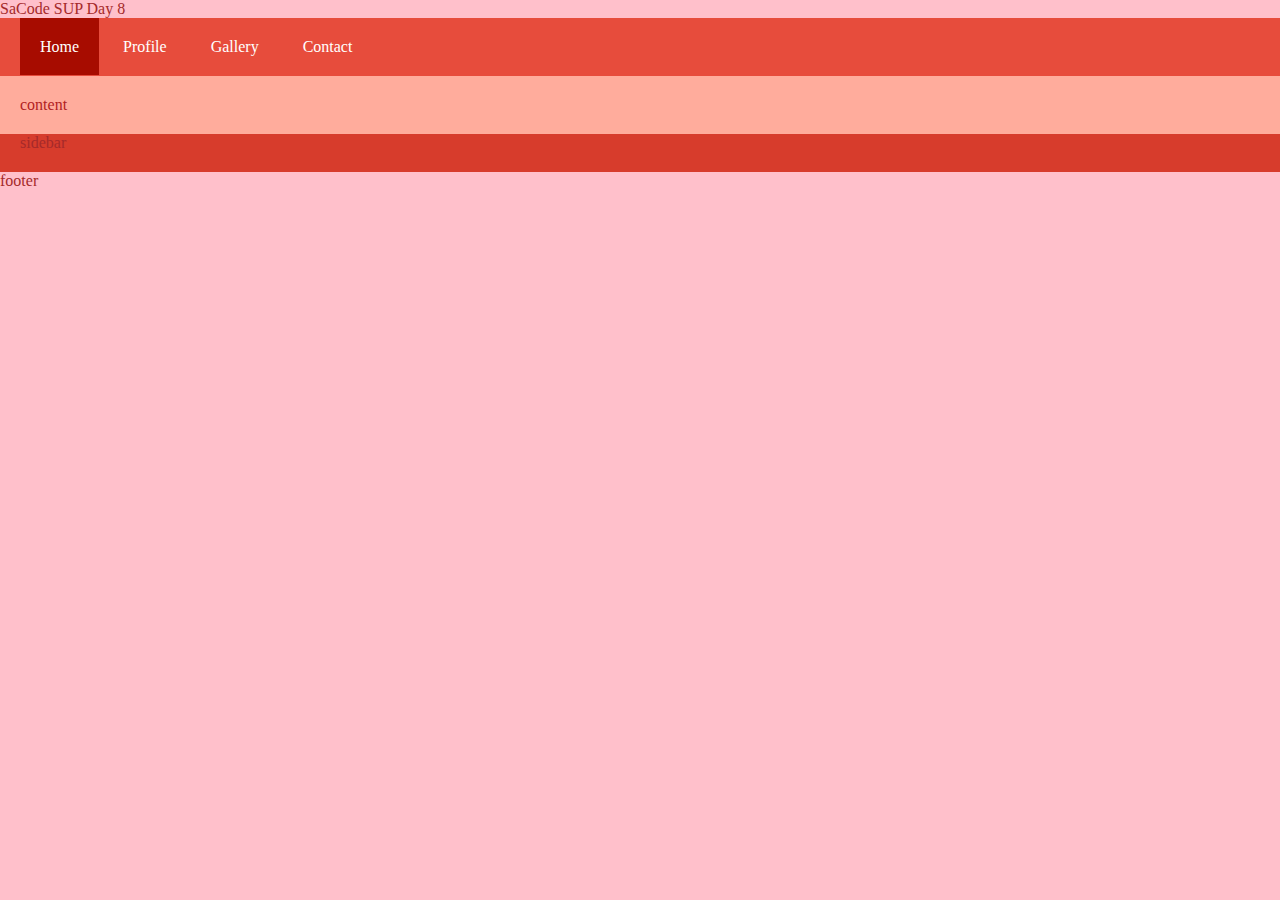
<file: index.html>
<!DOCTYPE html>
<html lang="en">
<head>
    <meta charset="UTF-8">
    <meta http-equiv="X-UA-Compatible" content="IE=edge">
    <meta name="viewport" content="width=device-width, initial-scale=1.0">
    <title>SaCode SUP Day 8</title>
    <link rel="stylesheet" href="style.css"
</head>
<body>

    <!-- START CONTAINER -->
    
    <div class="container-fluid">
        <!-- START HEADER -->
        <div class="header">
            SaCode SUP Day 8
        </div>
        <!-- END HEADER -->
    </div>
    <!-- END CONTAINER -->
    <!-- START NAVIGATION -->
    <div class="nav">
        <a href="#" class="active">Home</a>
        <a href="#">Profile</a>
        <a href="#">Gallery</a>
        <a href="#">Contact</a>

    </div>
    <!-- END NAVIGATION -->

    <!-- START CONTENT -->
    <div class="content">
        content
    </div>
    <!-- END CONTENT -->

    <!-- START SIDEBAR -->
    <div class="sidebar">
        sidebar 
    </div>
    <!-- END SIDEBAR -->

    <!-- START FOOTER -->
    <div class="footer">
        footer 
    </div>
    <!-- END FOOTER -->
</body>
</html>
</file>
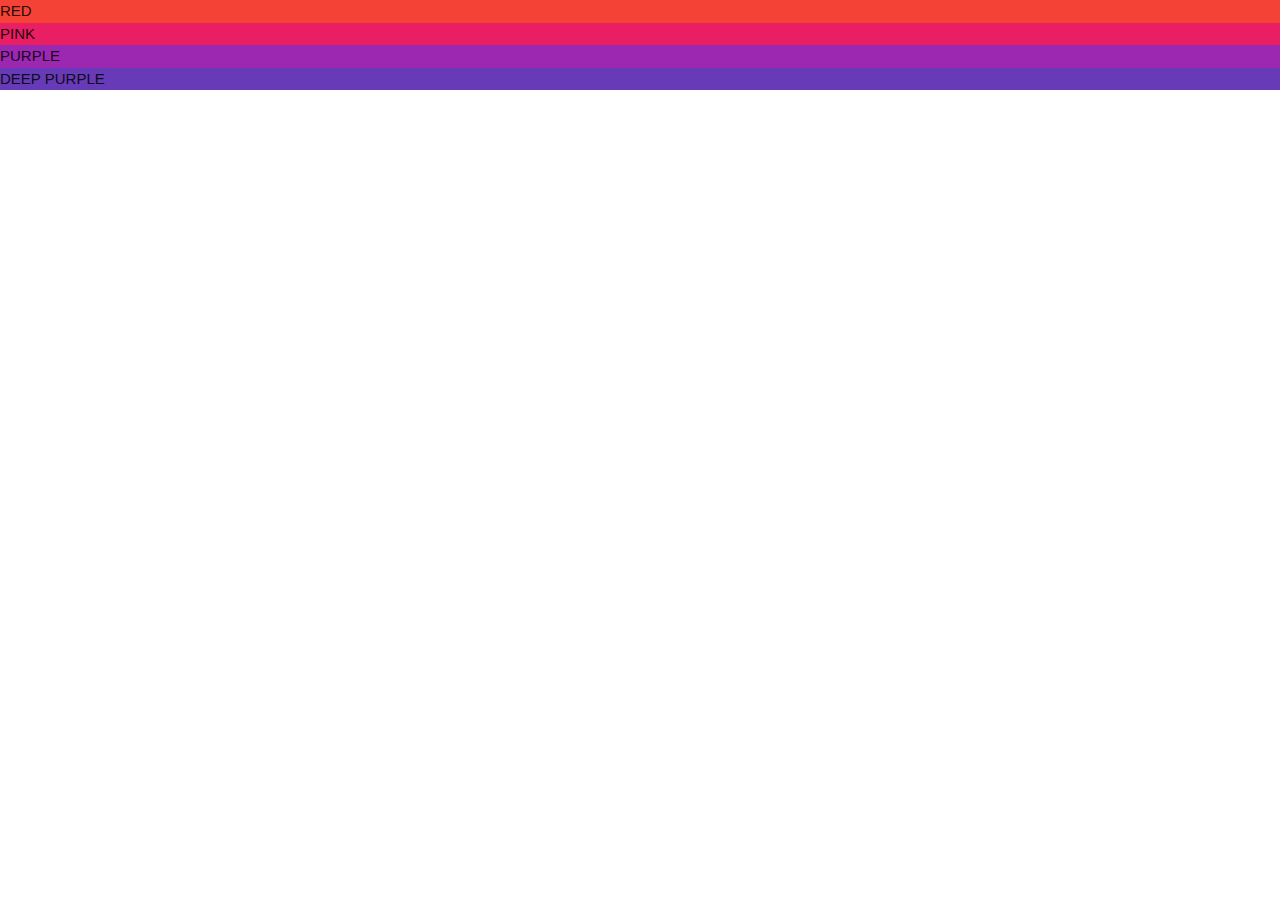
<file: home-materialize.html>
<!DOCTYPE html>
<html lang="en">
<head>
    <meta charset="UTF-8">
    <meta http-equiv="X-UA-Compatible" content="IE=edge">
    <meta name="viewport" content="width=device-width, initial-scale=1.0">
    <title>Home - Materialize CSS</title>

    <!-- Compiled and minified CSS -->
    <link rel="stylesheet" href="https://cdnjs.cloudflare.com/ajax/libs/materialize/1.0.0/css/materialize.min.css">

</head>

<body>
    <div class="red">RED</div>
    <div class="pink">PINK</div>
    <div class="purple">PURPLE</div>
    <div class="deep-purple">DEEP PURPLE</div>
   
    
</body>

</html>
</file>
<file: style.css>
/* Element Selector */

body {
    background-color: pink;
    color: brown;
    margin: 0;
    padding: 0;
}

/* ID Selector */

#container {
}

/* Class Selector */

.container {
    width: 80%; 
    margin-left: auto;
    margin-right: auto;

}

.container-fluid {
    width: 100%;
}

header {
    background-color:crimson
    padding: 20px;
}
.nav {
    background-color: #e74c3c;
    padding: 20px;
}

.nav a {
    text-decoration: none;
    color: #fff;
    padding: 20px;
    transition: 0.5s;
}

.nav a:hover {
    background-color: #a70c00;
    padding-left: 40px;
    transition: 0.5s;
}

.nav a.active {
    background-color:#a70c00; ;
}

.content {
    background-color:#ffac9c  ;
    color: firebrick;
    padding: 20px;
    float: left;
    width: 100%;
    margin-right: 20px;
}

.sidebar {
    background-color: #d73c2c;
    padding: 20px;
    width: 100%;
}

.footer {
    background-color: hsla(7, 100%, 74%, 0.733) 
    padding: 20px;

}
</file>
